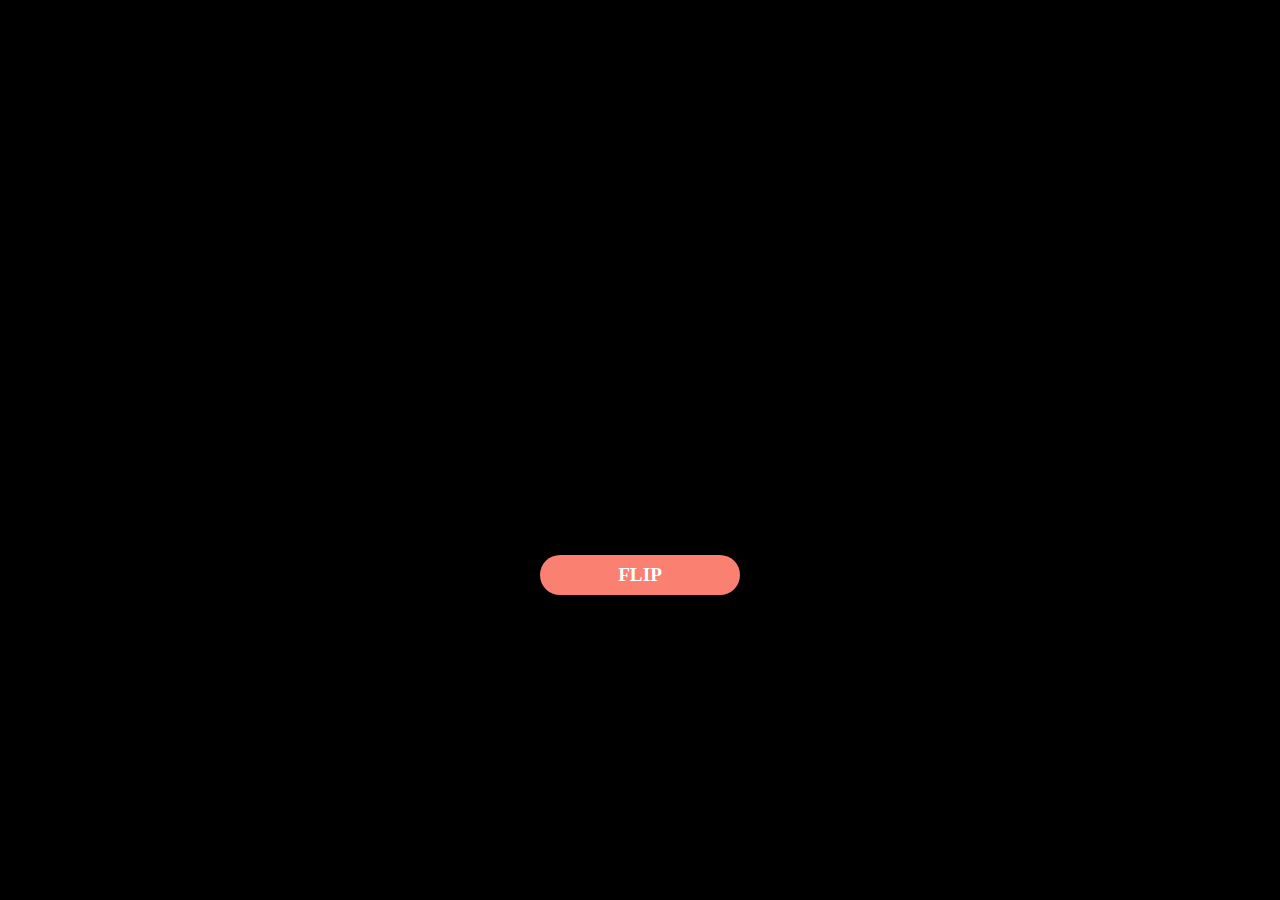
<file: coin_flip/index.html>
<!DOCTYPE html>
<html lang="en">
<head>
    <meta charset="UTF-8">
    <meta name="viewport" content="width=device-width, initial-scale=1.0">
    <title>Document</title>
    <link rel="stylesheet" href="style.css">
</head>
<body>
    
    <div class="coin">
        <div class="head" id="h"></div>
        <div class="tail" id="t"></div>
    </div>

    <button id="flip-btn">Flip</button>


    <script src="script.js"></script>
</body>
</html>
</file>
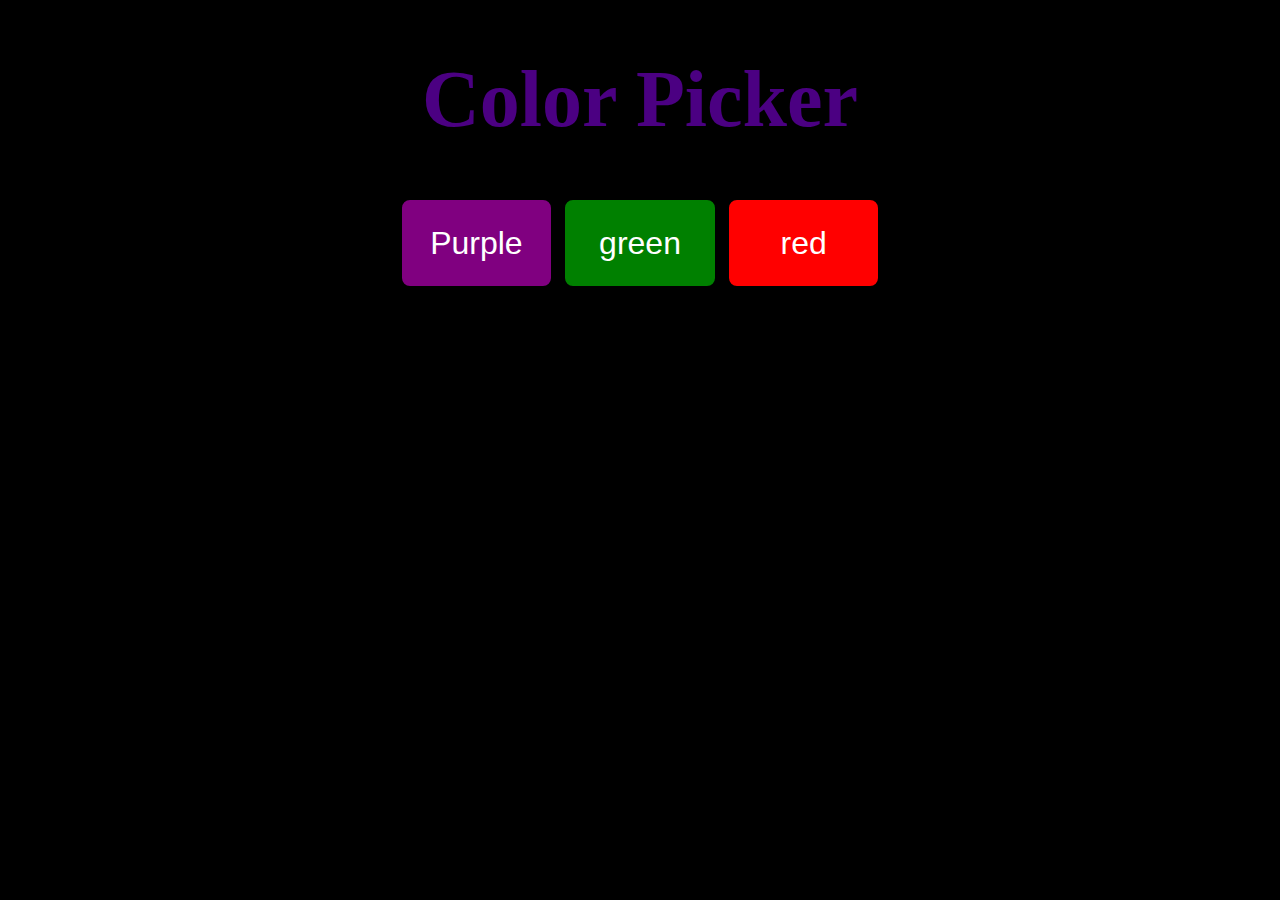
<file: color_picker/index.html>
<!DOCTYPE html>
<html lang="en">
<head>
    <meta charset="UTF-8">
    <meta name="viewport" content="width=device-width, initial-scale=1.0">
    <title>Document</title>

    <link rel="stylesheet" href="style.css">
</head>
<body>
    <h1>Color Picker</h1>
    <div class="color-container">
        <button class="purple" onclick="purple()">Purple</button>
        <button class="green" onclick="green()">green</button>
        <button class="red" onclick="red()">red</button>
    </div>



    <script src="color.js"></script>
</body>
</html>
</file>
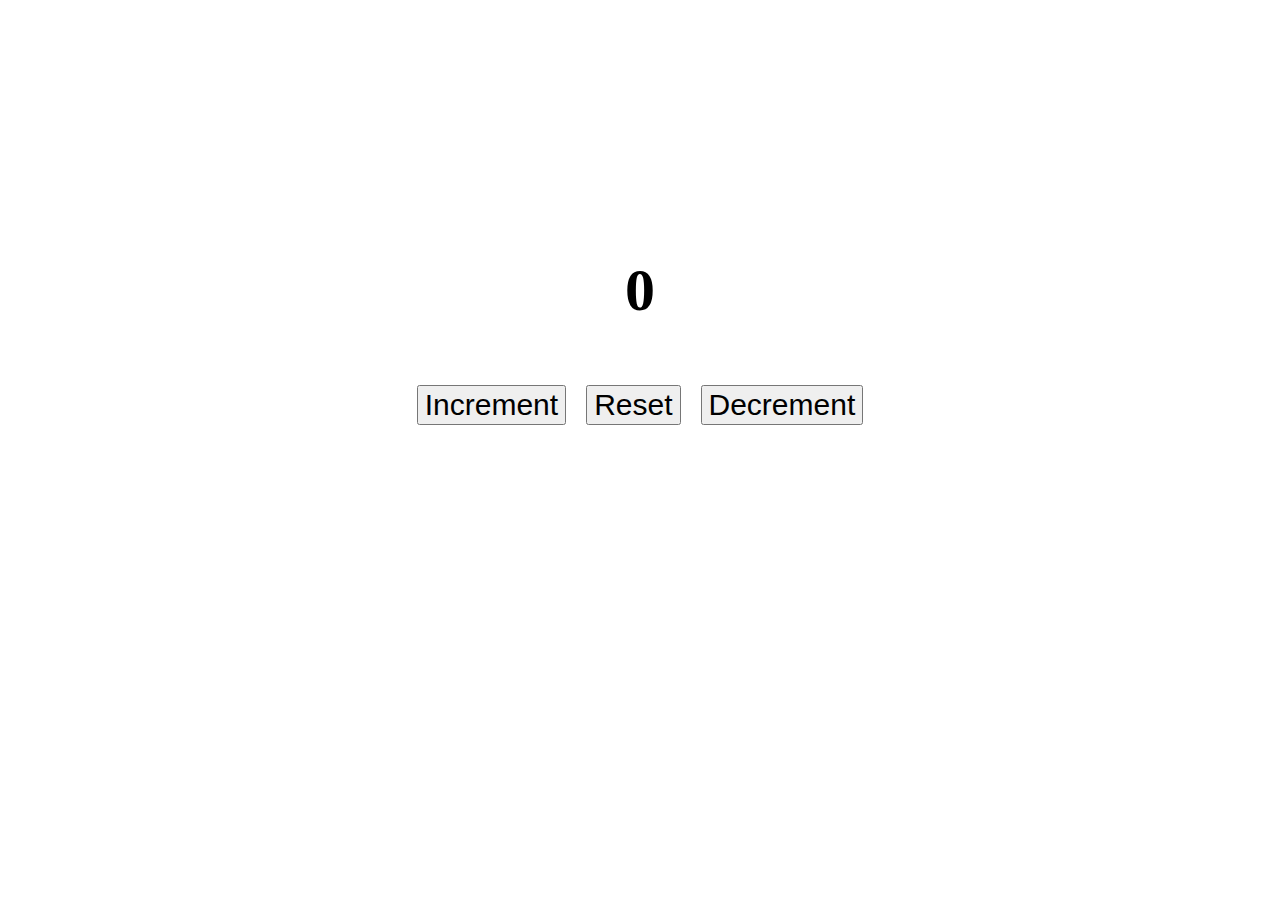
<file: counter/index.html>
<!DOCTYPE html>
<html lang="en">
<head>
    <meta charset="UTF-8">
    <meta name="viewport" content="width=device-width, initial-scale=1.0">
    <title>Document</title>


    <style>
        body{
            margin-top:20%;
            font-size:40px;
        }
        h2{
            text-align:center;
        }
        .counter{
            display:flex;
            justify-content:center;
            margin-top:50
        }
        button{
            margin:10px;
            font-size:30px
            
        }
    </style>
</head>
<body>
    <!-- <h3>Hello World!</h3> -->
     <h2>0</h2>
    <div class="counter">
        
        <button onclick="Inc()">Increment</button>
        <button onclick="reset()">Reset</button>
        <button onclick="Dec()">Decrement</button>
    </div>


    <script src="counter.js"></script>
</body>
</html>
</file>
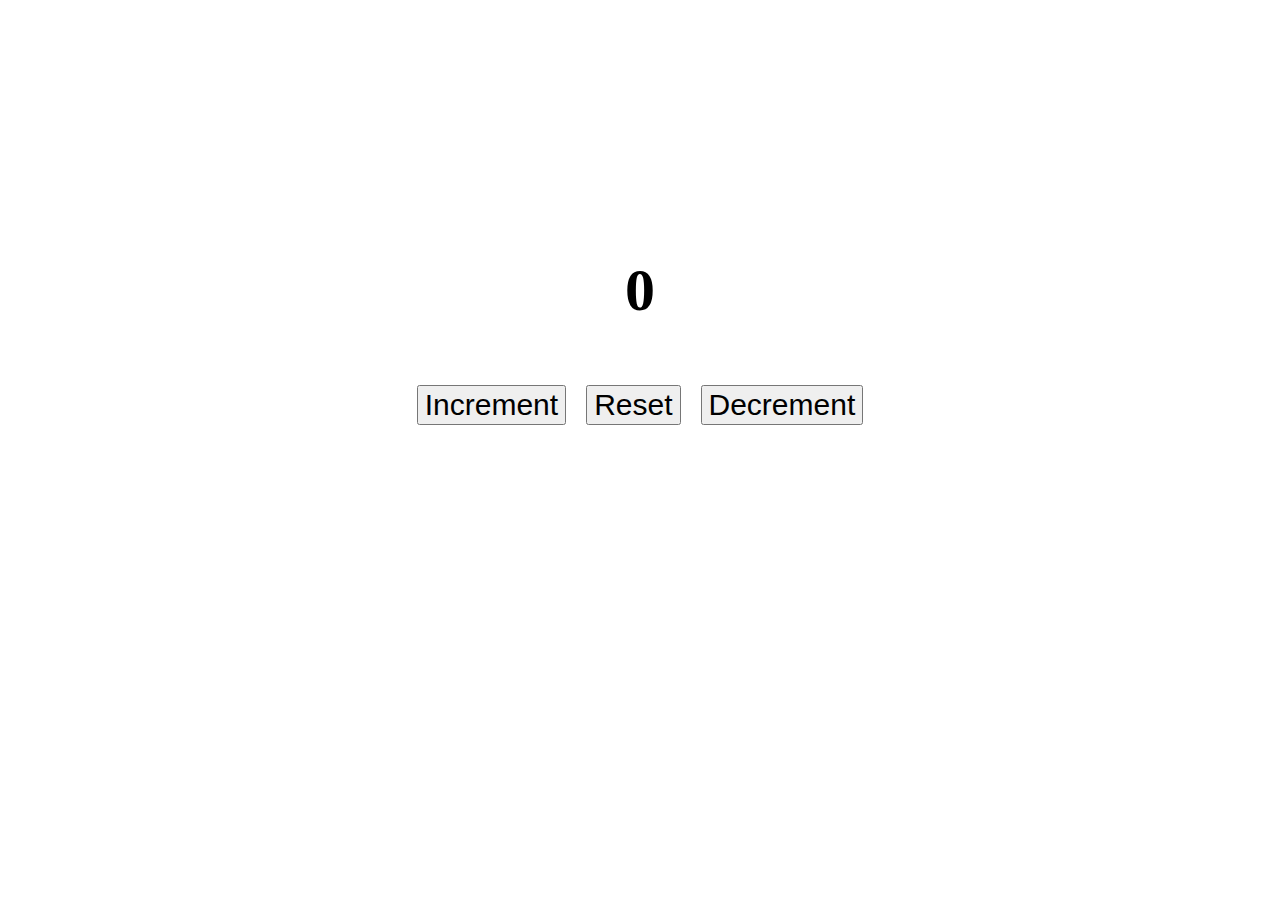
<file: JS practice/index.html>
<!DOCTYPE html>
<html lang="en">
<head>
    <meta charset="UTF-8">
    <meta name="viewport" content="width=device-width, initial-scale=1.0">
    <title>Document</title>


    <style>
        body{
            margin-top:20%;
            font-size:40px;
        }
        h2{
            text-align:center;
        }
        .counter{
            display:flex;
            justify-content:center;
            margin-top:50
        }
        button{
            margin:10px;
            font-size:30px
            
        }
    </style>
</head>
<body>
    <!-- <h3>Hello World!</h3> -->
     <h2>0</h2>
    <div class="counter">
        
        <button onclick="Inc()">Increment</button>
        <button onclick="reset()">Reset</button>
        <button onclick="Dec()">Decrement</button>
    </div>


    <script src="practice1.js"></script>
</body>
</html>
</file>
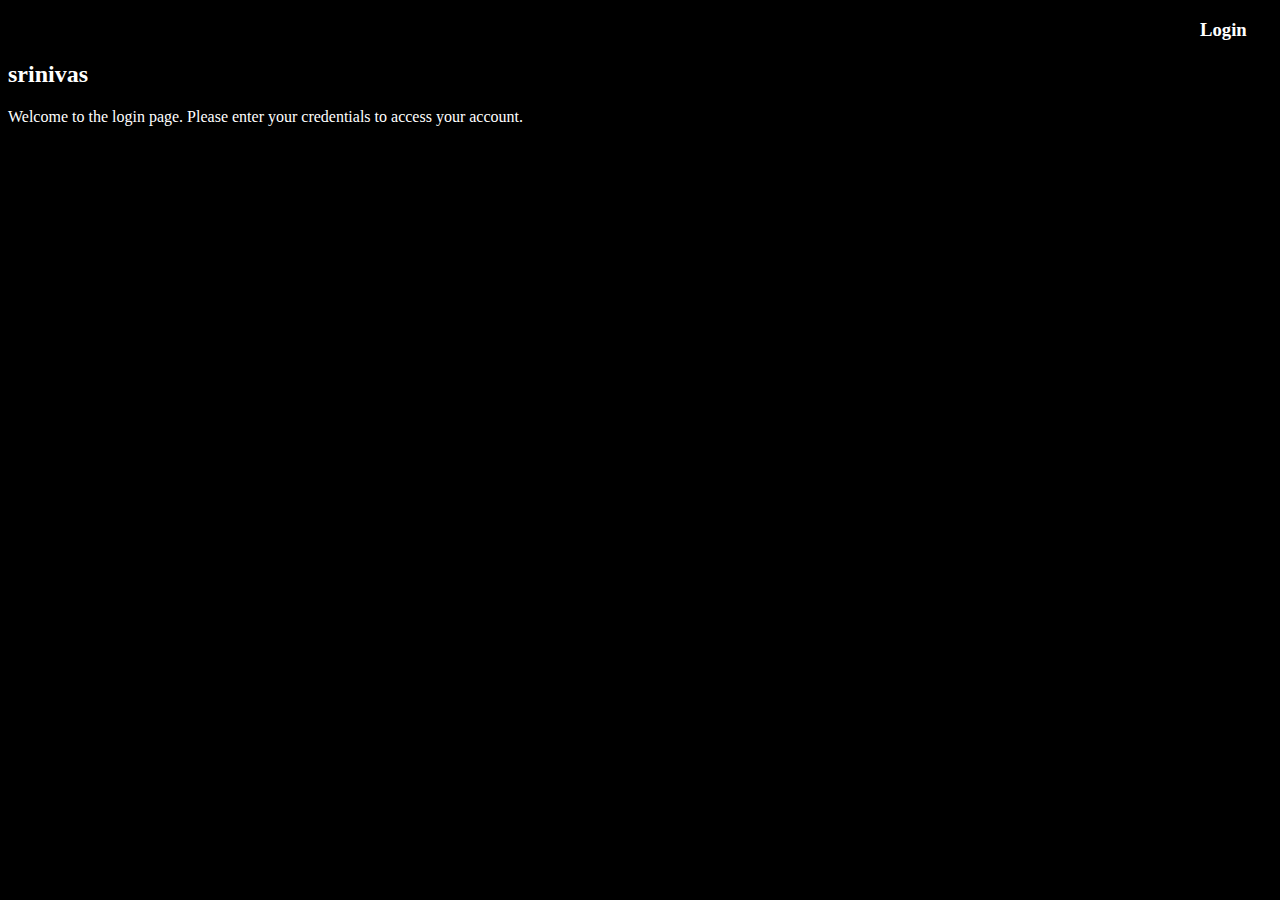
<file: login/index.html>
<!DOCTYPE html>
<html lang="en">
<head>
    <meta charset="UTF-8">
    <meta name="viewport" content="width=device-width, initial-scale=1.0">
    <title>Login</title>
    <link rel="stylesheet" href="style.css">
</head>
<body>
    <h3 id="login">Login</h3>
    <div class="login-container">
        <p id="close">close</p>
        <h1>Login</h1>
        <form>
            <input type="text" placeholder="Username" id="username" required>
            <input type="password" placeholder="password" id="password" required><br>
            <button onclick="verifying()">Submit</button>
        </form>
    </div>
    <div class="message"></div>

    <div class="main">
        <h2>srinivas</h2>
        <p>Welcome to the login page. Please enter your credentials to access your account.</p>
    </div>

    
    <script src="script.js"></script>
</body>
</html>
</file>
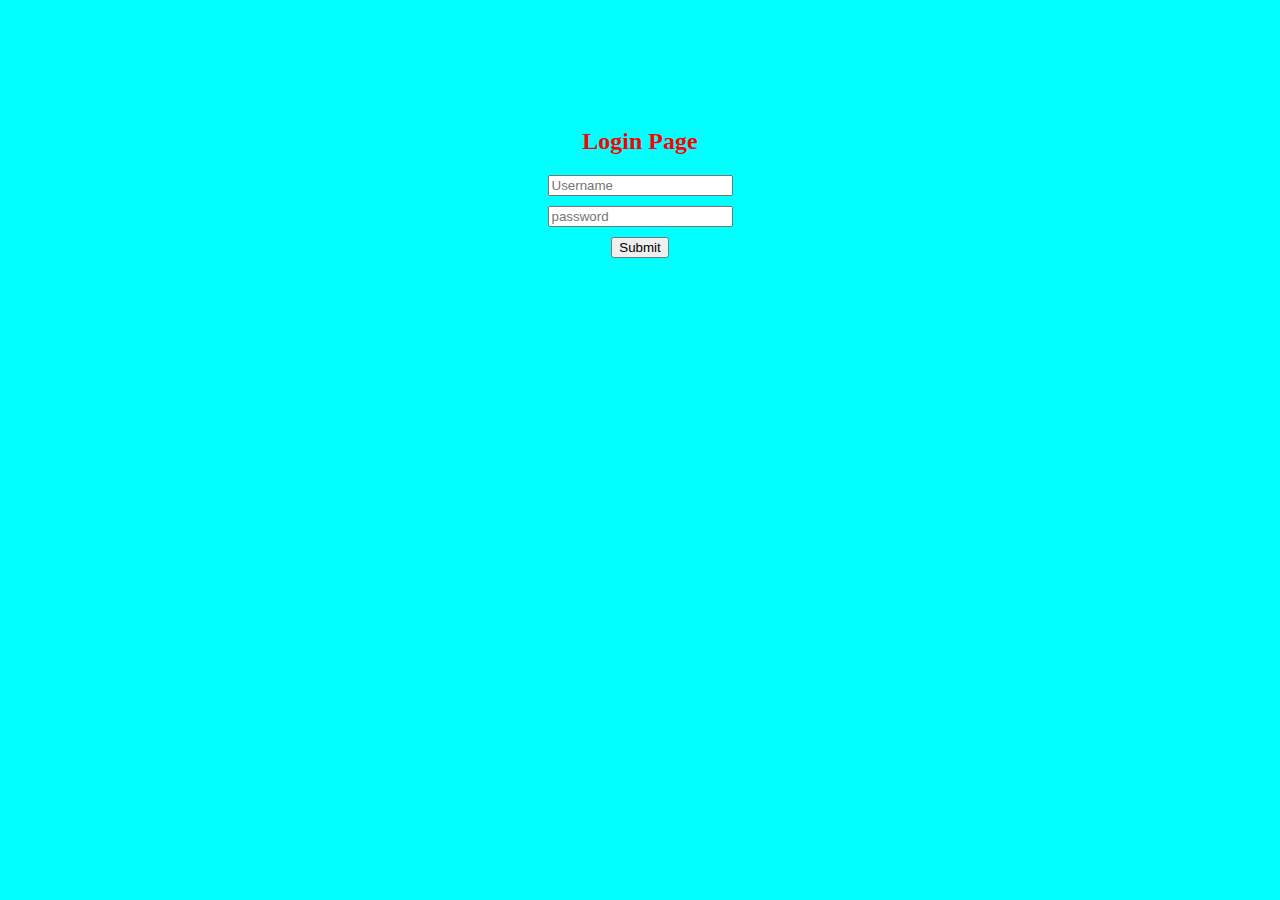
<file: login_form/index.html>
<!DOCTYPE html>
<html lang="en">
<head>
    <meta charset="UTF-8">
    <meta name="viewport" content="width=device-width, initial-scale=1.0">
    <title>Document</title>
    <link rel="stylesheet" href="style.css">
</head>
<body>
    <h2>Login Page</h2>

    <div class="login">
        <input type="text" placeholder="Username" id="username">
        <input type="password" placeholder="password" id="password">
        <button onclick="verifying()">Submit</button>
    </div>
    <div class="message" id="message"></div>


    <script src="script.js"></script>
</body>
</html>
</file>
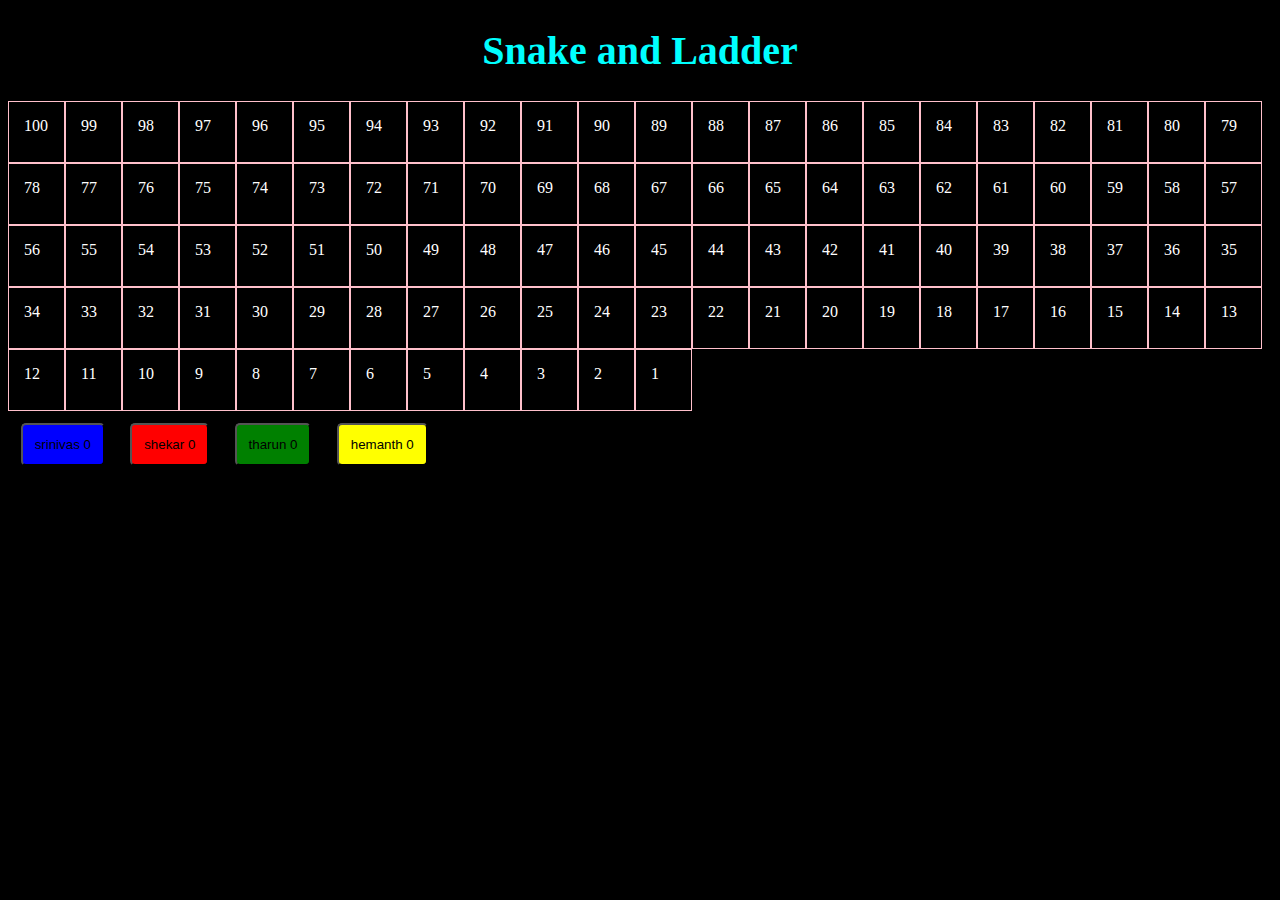
<file: snake&ladder/index.html>
<!DOCTYPE html>
<html lang="en">
<head>
    <meta charset="UTF-8">
    <meta name="viewport" content="width=device-width, initial-scale=1.0">
    <title>Document</title>
    <link rel="stylesheet" href="style.css">
</head>
<body>
    
    



    <script src="script.js"></script>
</body>
</html>
</file>
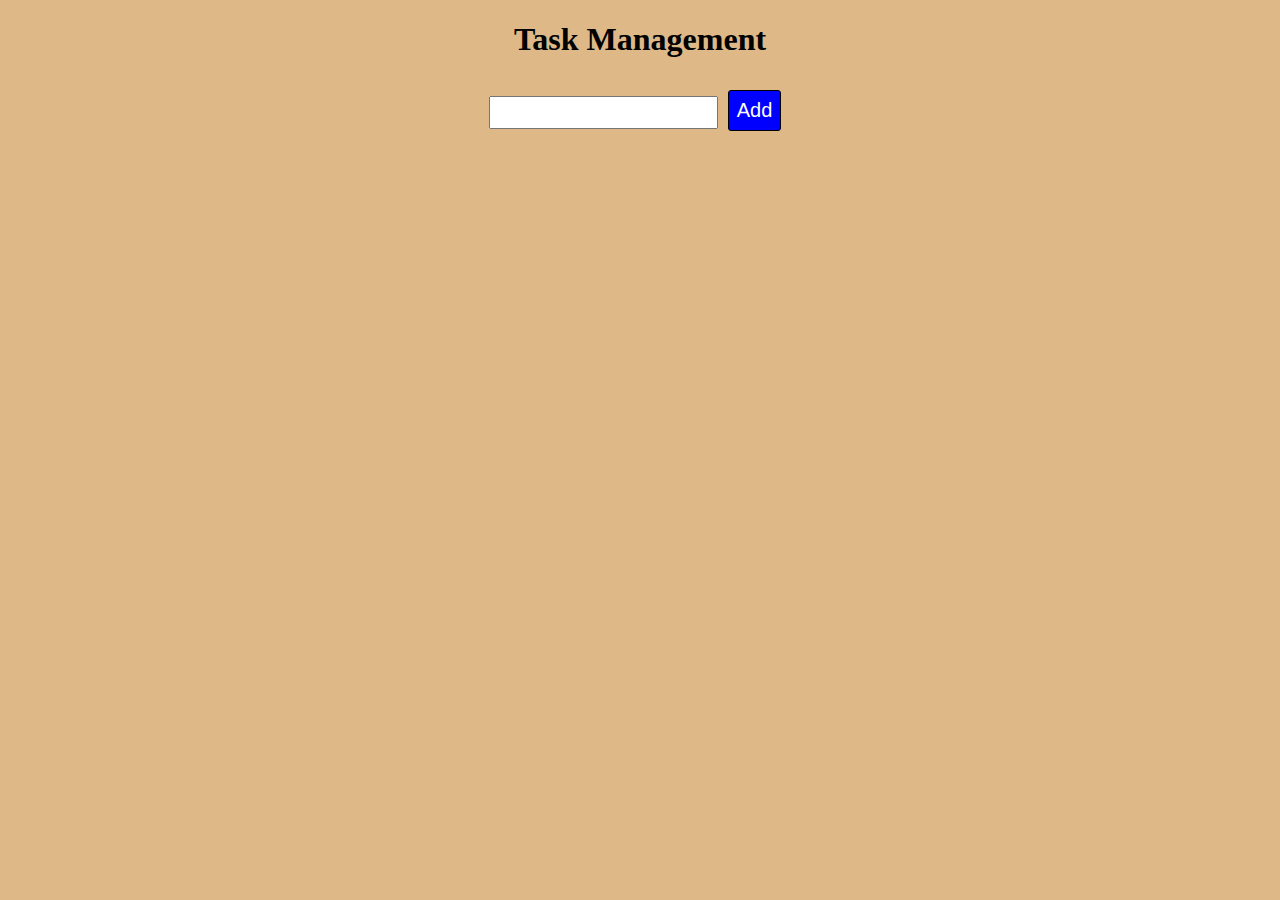
<file: task_management/index.html>
<!DOCTYPE html>
<html lang="en">
<head>
    <meta charset="UTF-8">
    <meta name="viewport" content="width=device-width, initial-scale=1.0">
    <title>Document</title>
    <link rel="stylesheet" href="style.css">
</head>
<body>
    


    <script src="script.js"></script>
</body>
</html>
</file>
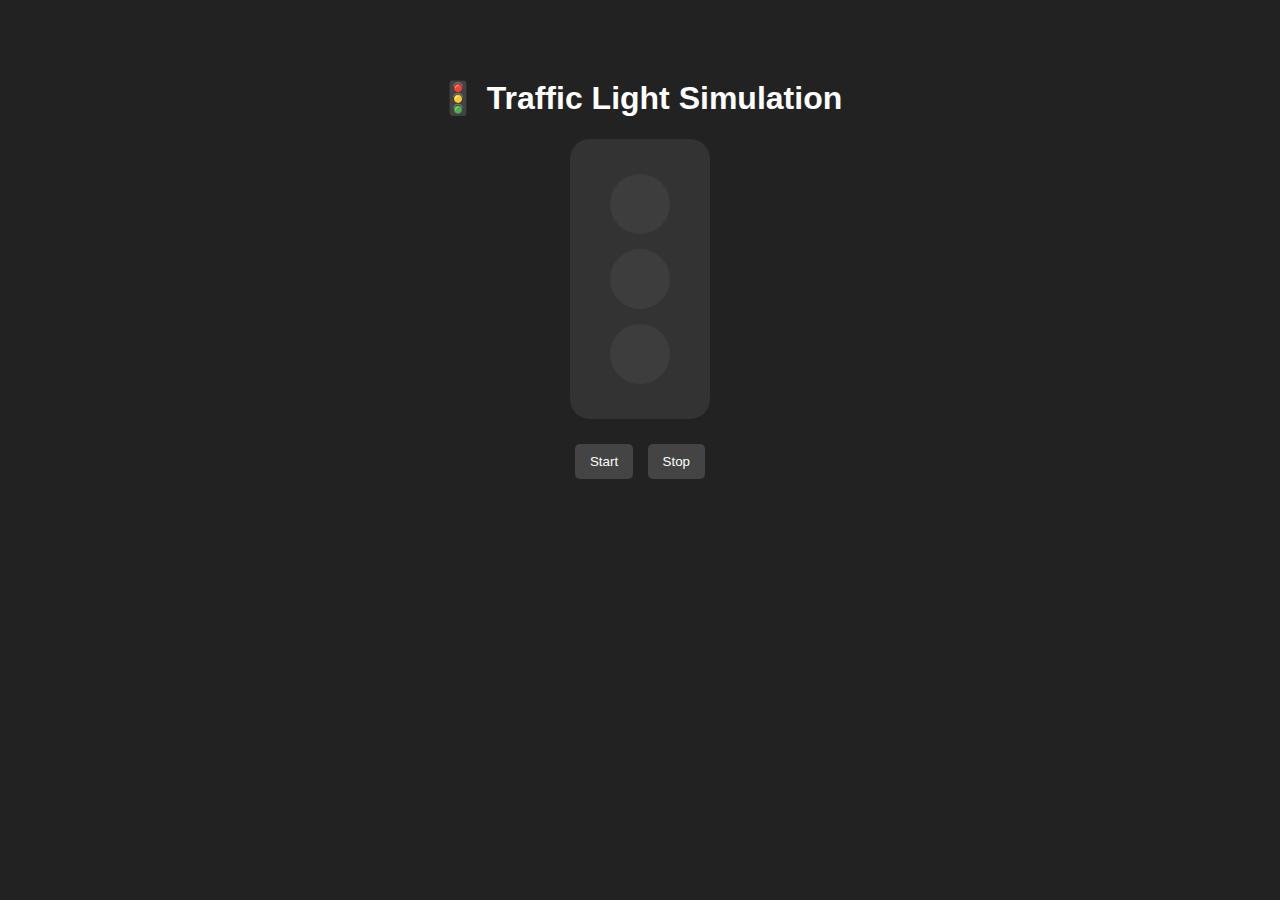
<file: traffic_lights/index.html>
<!DOCTYPE html>
<html lang="en">
<head>
    <meta charset="UTF-8">
    <meta name="viewport" content="width=device-width, initial-scale=1.0">
    <title>Traffic Light</title>
    <link rel="stylesheet" href="style.css">
</head>
<body>
    <h1>🚦 Traffic Light Simulation</h1>

    <div class="traffic-light">
        <div class="light red" id="red"></div>
        <div class="light yellow" id="yellow"></div>
        <div class="light green" id="green"></div>
    </div>

    <button id="startBtn">Start</button>
    <button id="stopBtn">Stop</button>

    <script src="traffic.js"></script>
</body>
</html>
</file>
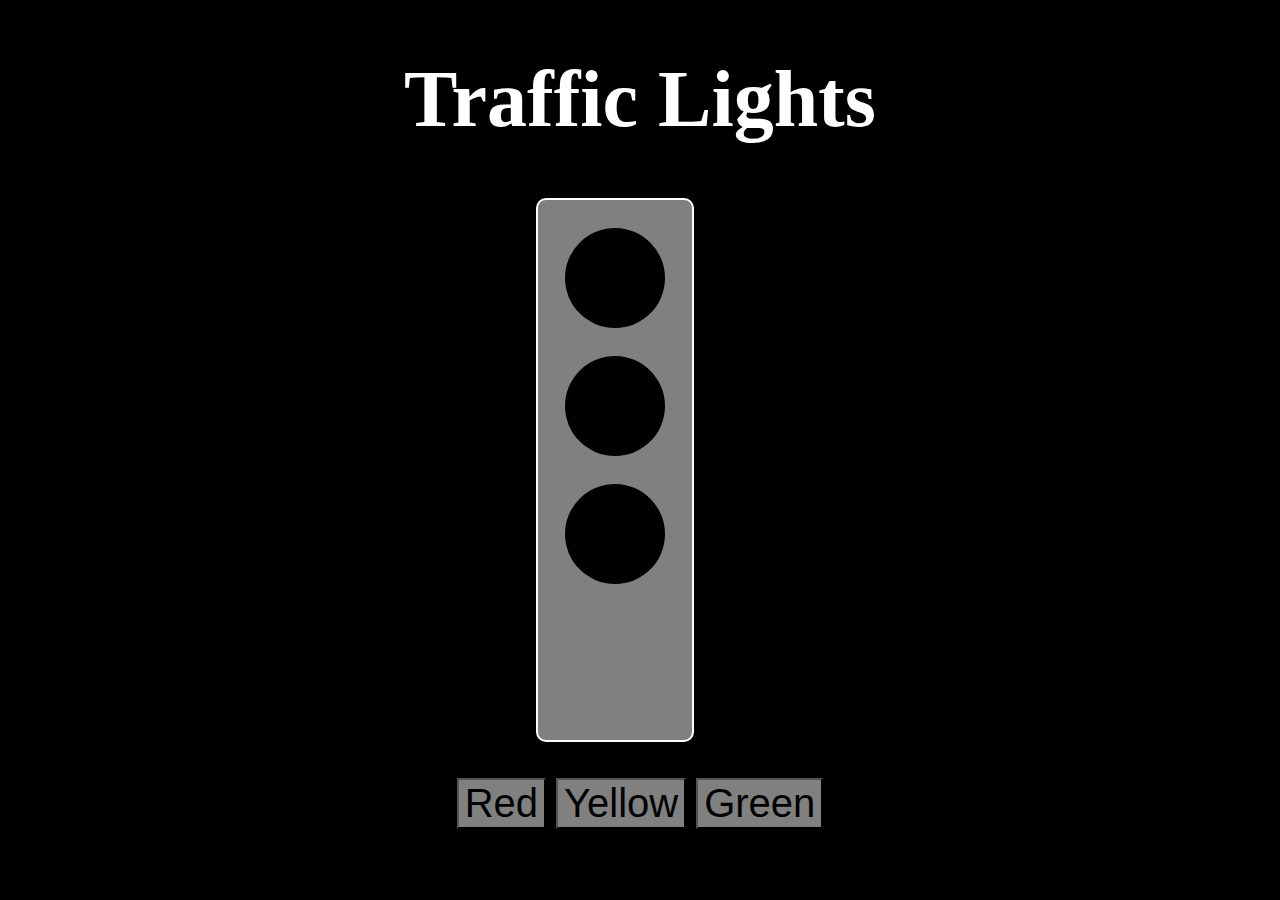
<file: trafic/index.html>
<!DOCTYPE html>
<html lang="en">
<head>
    <meta charset="UTF-8">
    <meta name="viewport" content="width=device-width, initial-scale=1.0">
    <title>Traffic Lights</title>
    <link rel="stylesheet" href="style.css">
</head>
<body>

    <h1>Traffic Lights</h1>
    <div class="main">
        <div class="traffic-pole">
            <div class="light red" ></div>
            <div class="light yellow" ></div>
            <div class="light green" ></div>
        </div>

        <div class="message">
            <h4 class="red-c">It's signalled RED. Please Stop!</h4>
            <h4 class="yellow-c">It's signalled Yellow. Please Wait!</h4>
            <h4 class="green-c">It's signalled Green. Please Go!</h4>
        </div>
    </div>
    <br><br>

    <div class="buttons">
        <button onclick="changeRed()">Red</button>
        <button onclick="changeYellow()">Yellow</button>
        <button onclick="changeGreen()">Green</button>
    </div>

    <script src="script.js"></script>
</body>
</html>
</file>
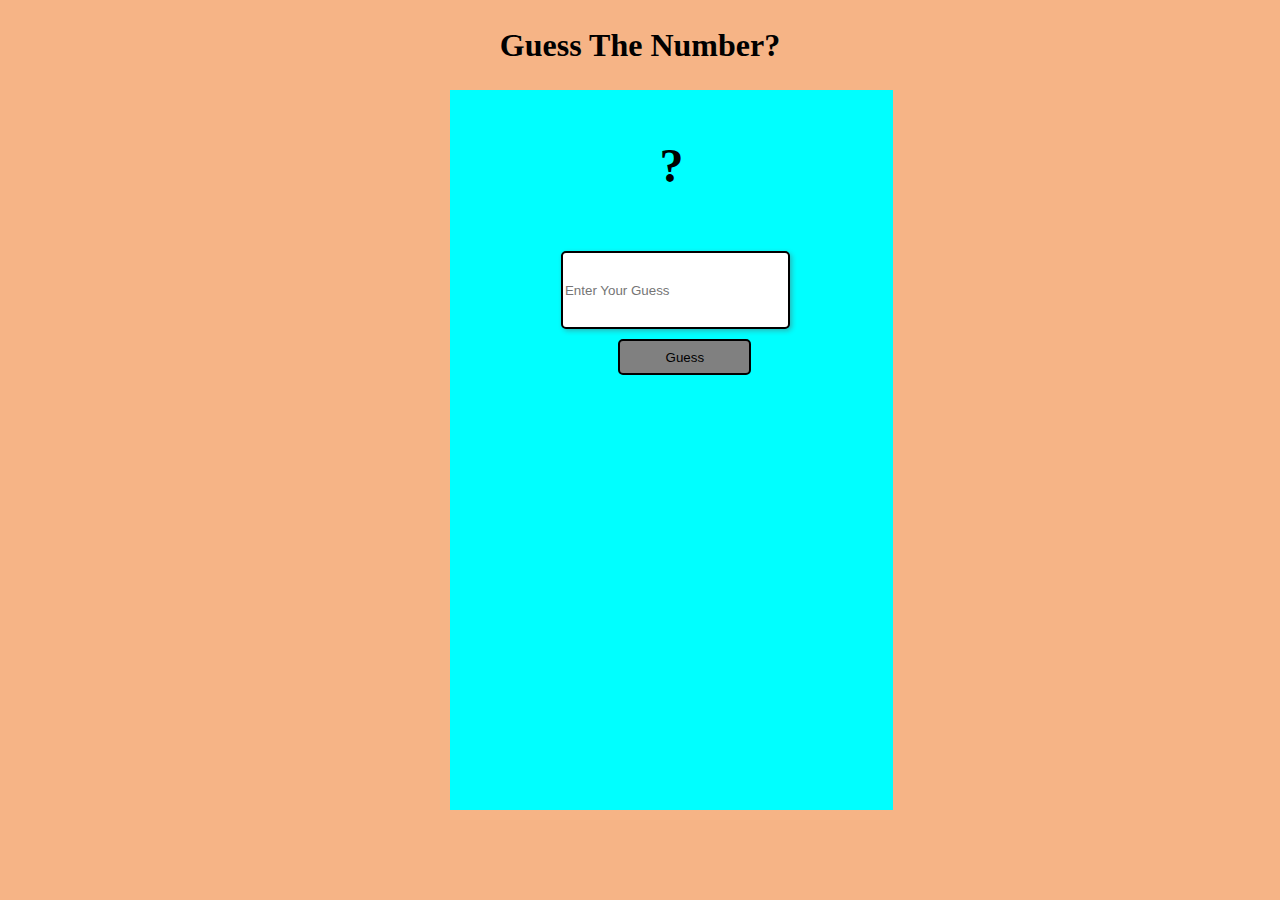
<file: guess_number/guess.html>
<!DOCTYPE html>
<html lang="en">
<head>
    <meta charset="UTF-8">
    <meta name="viewport" content="width=device-width, initial-scale=1.0">
    <title>Document</title>
    <link rel="stylesheet" href="guess.css">
</head>
<body>

    <h2>Guess The Number?</h2>

    <div class="guess-container">
        <h3>?</h3>
        <input type="number" id="guess-input" placeholder="Enter Your Guess">
        <button onclick="guess()">Guess</button>
        <P id="result"></P>
    </div>

    <script src="guess_num.js"></script>

</body>
</html>
</file>
<file: coin_flip/style.css>
*{
    margin:0;
    padding:0;
    box-sizing: border-box;
    font-family:worksans;
}

body{
    height:100vh;
    display: flex;
    align-items: center;
    justify-content: center;
    background-color: #000;
    flex-direction: column;
    gap:50px;
}

.coin{
    width: 200px;
    height:200px;
    border-radius: 50%;
    position: relative;
}

.coin .head, .coin .tail{
    width:100%;
    height: 100%;
    position: absolute;
    border-radius: 50%;
    transition: all 300ms ease;
}

.coin .head{
    background-image:url("https://tse1.mm.bing.net/th/id/OIP.x-RfHu7FFUXJ4LzVqJWGDgHaH_?pid=Api&P=0&h=220");
    background-size: cover;
    background-position: center;
    backface-visibility: hidden;
    z-index:1;
}

.coin .tail{
    background-image: url("https://tse3.mm.bing.net/th/id/OIP.O3_E41vpou1Aot3Yk2lV5wHaH0?pid=Api&P=0&h=220");
    background-size: cover;
    background-position:center;
    z-index:0;
}


#flip-btn{
    width:200px;
    height:40px;
    border-radius:20px;
    background: salmon;
    color:white;
    border:none;
    outline:none;
    font-size:1.2rem;
    font-weight:700;
    text-transform:uppercase;
    transition: all 300ms ease;
}

#flip-btn:active{
    transform: scale(.8);
}
</file>
<file: color_picker/style.css>
body{
    background-color: black;
}
h1{
    text-align:center;
    font-size:5rem;
    color:indigo;
}
.color-container{
    display:flex;
    justify-content: center;
    align-items: center;
    width:100%;
    gap:10px;
}
button{
    width:12vw;
    height:10vh;
    font-size:2rem;
    border: 2px solid black;
    border-radius: 10px;
    cursor: pointer;;
}
.purple{
    background-color: purple;
    color: white;
}
.green{
    background-color: green;
    color: white;
}
.red{
    background-color: red;
    color: white;
}
button:hover{
    opacity: 0.8;
    transform: scale(1.1);
    transition: all 0.3s ease-in-out;
}
</file>
<file: login/style.css>
body{
    background-color:black;
    color:white;
}
.login-container{
    width: 300px;
    margin: 0 auto;
    padding: 20px;
    border: 1px solid #ccc;
    border-radius: 5px;
    box-shadow: 0 2px 10px rgba(0, 0, 0, 0.1);
    margin-top:10%;
    text-align:center;
    display:none;
}
input,button{
    margin:3%
}
button{
    padding: 10px 15px;
    border: none;
    border-radius: 5px;
    background-color: #007bff;
    color: white;
    cursor: pointer;
}
h3{
    text-align:end;
    margin-right:2%;
}
#close{
    text-align:end;
    margin-top:0;
}
</file>
<file: login_form/style.css>
body{
    margin-top:10% ;
    background-color: aqua;
}
h2{
    text-align:center;
}
.login{
    display:flex;
    flex-direction: column;
    justify-content: center;
    align-items: center;
    gap:10px;
    
}
</file>
<file: snake&ladder/style.css>
body{
    background-color: black;
    color:white;
}
.heading{
    font-size: 40px;
    color:aqua;
    text-align:center;
}

.container {
    display: flex;
    flex-wrap: wrap;
}

/* .cell {
    width: 50px;      
    height: 50px;      
    display: flex;     
    align-items: center;
    justify-content: center;
    border: 1px solid white;
    color: white;    
} */
.cell{
    width: 25px;      
    height: 30px;
    padding: 15px;
    border: 1px solid pink;
}
/* .player-btn{
    padding:20px;
    margin:20px
} */
.player-btn{
    padding: 12px;
    margin: 1%;
    border-radius: 5px;
} 


.person{
    padding:50%;
    border-radius: 50%;
}
</file>
<file: task_management/style.css>
body{
    background-color:burlywood;
    text-align:center;
}

#input{
    padding: 7px 24px;

}

.btn{
    margin:10px;
    background-color: blue;
    color:white;
    padding:8px;
    border: 1px solid black;
    border-radius:3px;
    cursor:pointer;
    font-size:20px;
}
</file>
<file: traffic_lights/style.css>
body {
    font-family: Arial, sans-serif;
    background-color: #222;
    color: white;
    text-align: center;
    padding-top: 50px;
}

.traffic-light {
    width: 100px;
    background-color: #333;
    padding: 20px;
    border-radius: 20px;
    margin: 20px auto;
}

.light {
    width: 60px;
    height: 60px;
    margin: 15px auto;
    border-radius: 50%;
    background-color: #555;
    opacity: 0.3;
    transition: opacity 0.5s ease;
}

.red.active {
    background-color: red;
    opacity: 1;
}

.yellow.active {
    background-color: yellow;
    opacity: 1;
}

.green.active {
    background-color: limegreen;
    opacity: 1;
}

button {
    background: #444;
    color: white;
    border: none;
    padding: 10px 15px;
    margin: 5px;
    border-radius: 5px;
    cursor: pointer;
}

button:hover {
    background: #666;
}
</file>
<file: trafic/style.css>
body{
    background-color: black;
    margin-top:0;
}
h1{
    color: white;
    text-align: center;
    font-size:5rem;
}
.main{
    display: flex;
    align-items: center;
    justify-content: center;
    gap:50px;

}
.red-c{
    color: red;
    font-size: 3rem;
    display:none;
}
.yellow-c{
    color: yellow;
    font-size: 3rem;
    display:none;
}
.green-c{
    color: green;
    font-size: 3rem;
    display:none;
}
.traffic-pole{
    width:12vw;
    height:60vh;
    border:2px solid white;
    /* margin:5% auto; */
    border-radius:10px;
    background-color: grey;
}
.light{
    width:60px;
    height:60px;
    border-radius:100%;
    padding:20px;
    margin:28px auto;
    background-color: black;
}
.buttons{
    display:flex;
    justify-content: center;
    gap:10px;
    
}
button{
    font-size:40px;
    background-color: grey;
}
button:hover{
    background-color: white;
    color: black;
}
</file>
<file: guess_number/guess.css>
body{
    background-color: rgb(246, 180, 134);
}
h2{
    text-align:center;
    font-size:2rem;
}

.guess-container{
    display:flex;
    flex-direction:column;
    width:35%;
    height:80vh;
    margin-left:35%;    
    background-color:aqua;
    gap:10px;
}
h3{
    text-align:center;
    font-size:3rem;
}
input{
    width:50%;
    margin-left:25%;
    height:8vh;
    border: 2px solid black;
    border-radius: 5px;
    box-shadow: 2px 2px 5px rgba(131, 28, 28, 0.3);
}
button{
    width:30%;
    margin-left:38%;
    height:4vh;
    border:2px solid black;
    background-color: grey;
    cursor:pointer;
    border-radius:5px;
}
p{

    text-align:center;
    font-size:1.5rem;
}
</file>
